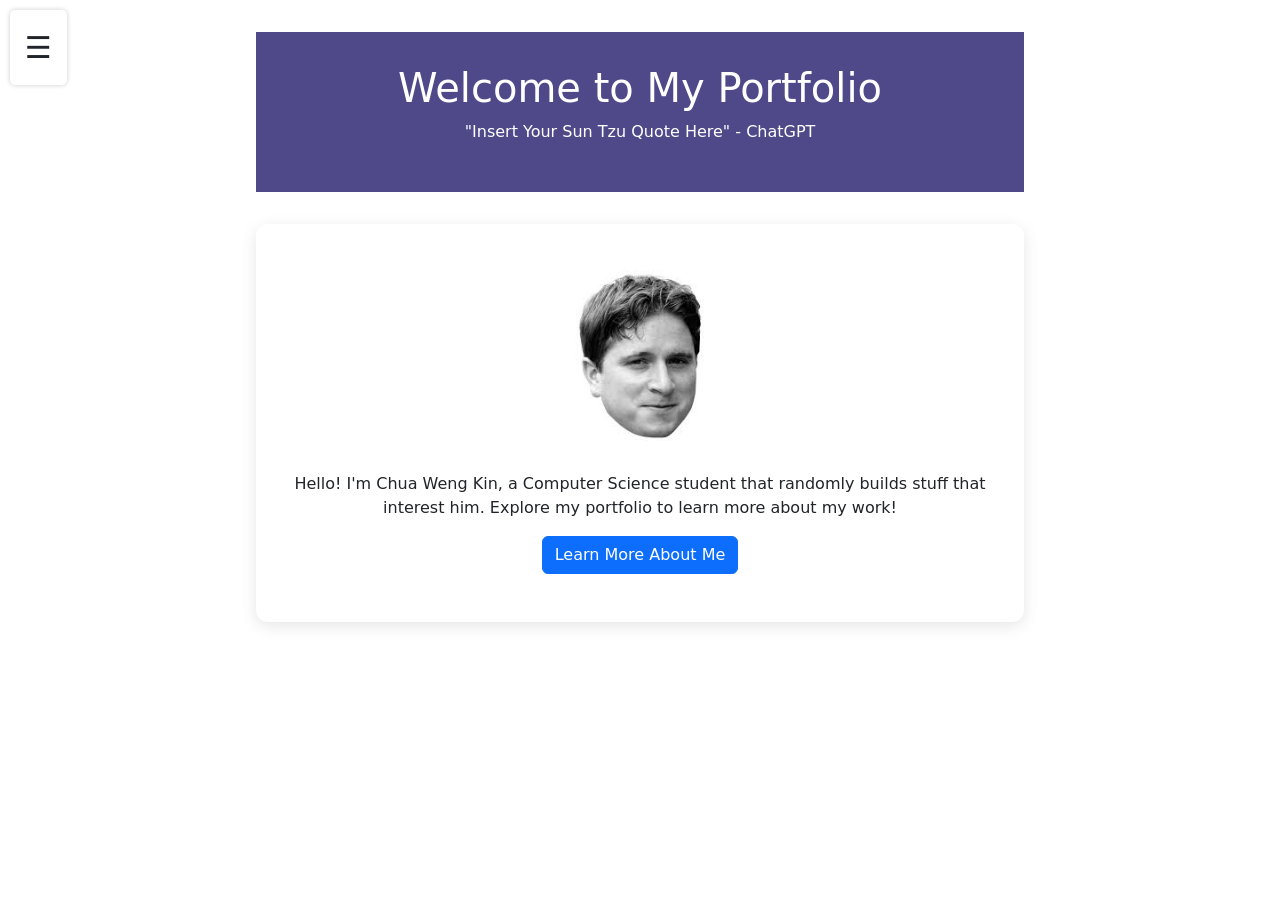
<file: index.html>
<!DOCTYPE html>
<html lang="en">
<head>
  <meta charset="UTF-8" />
  <title>Home</title>
  <meta name="viewport" content="width=device-width, initial-scale=1.0" />
  <link rel="stylesheet" href="styles.css" />
  <link href="https://cdn.jsdelivr.net/npm/bootstrap@5.3.0/dist/css/bootstrap.min.css" rel="stylesheet" />
</head>

<body>


<!--it is better to have this(☰) than a img because of background-->

<div class="hamburger" onclick="toggleMenu()">☰</div> 


<div class="side-panel" id="sidePanel">
  <nav>
    <a href="index.html" onclick="toggleMenu()">Home</a>
    <a href="aboutme.html" onclick="toggleMenu()">About Me</a>
    <a href="projects.html" onclick="toggleMenu()">Projects</a>
    <a href="contact.html" onclick="toggleMenu()">Contact Me</a>
  </nav>
</div>


<div class="overlay" id="overlay" onclick="toggleMenu()"></div>


<div id="content">
  <main>
    <header class="site-header">
      <h1>Welcome to My Portfolio</h1>
      <p>"Insert Your Sun Tzu Quote Here" - ChatGPT</p>
    </header>

    <div class="container" style="text-align: center;">
      <img src="images.jpg" alt="Profile photo" style="max-width: 200px; border-radius: 50%; margin-bottom: 1rem;">
      <p>Hello! I'm Chua Weng Kin, a Computer Science student that randomly builds stuff that interest him. Explore my portfolio to learn more about my work!</p>
      <p>
        <a href="aboutme.html" class="btn btn-primary">Learn More About Me</a>
      </p>
    </div>
  </main>
</div>

<script src="script.js"></script>
</body>
</html>
</file>
<file: styles.css>
/* Google Font */
@import url('https://fonts.googleapis.com/css2?family=Inter:wght@400;600;700&display=swap');

/* Base Styles */
body {
  margin: 0;
  font-family: 'Inter', sans-serif;
  background: #fef9f6;
  color: #333;
  animation: fadeIn 0.6s ease-in;
}

@keyframes fadeIn {
  from { opacity: 0; }
  to { opacity: 1; }
}

header.site-header {
  background: #4f498a;
  color: white;
  padding: 2rem;
  text-align: center;
}

main {
  max-width: 800px;
  margin: 2rem auto;
  padding: 0 1rem;
}

h1 {
  font-size: 2.2rem;
  font-weight: 700;
  margin-bottom: 1.5rem;
  color: #2d2d2d;
}

/* Container for Form */
.container {
  background-color: #fff;
  padding: 2rem;
  margin-top: 2rem;
  border-radius: 12px;
  box-shadow: 0 4px 16px rgba(0, 0, 0, 0.1);
  max-width: 700px;
  margin-left: auto;
  margin-right: auto;
}

/* Form Fields */
form {
  display: flex;
  flex-direction: column;
  gap: 1.5rem;
}

.row {
  display: flex;
  flex-wrap: wrap;
  gap: 1.5rem;
}

.input-group {
  flex: 1;
  display: flex;
  flex-direction: column;
}

.input-group label {
  margin-bottom: 0.5rem;
  font-weight: 600;
}

.input-group input,
.input-group textarea {
  padding: 10px 12px;
  border: 1px solid #ccc;
  border-radius: 8px;
  font-size: 1rem;
  background-color: #fff;
  transition: border 0.3s;
}

.input-group input:focus,
.input-group textarea:focus {
  outline: none;
  border-color: #4f498a;
}

/* Submit Button */
button[type="submit"] {
  padding: 12px 24px;
  background-color: #004f4f;
  color: white;
  border: none;
  border-radius: 6px;
  font-weight: bold;
  cursor: pointer;
  transition: background-color 0.3s;
  align-self: flex-start;
}

button[type="submit"]:hover {
  background-color: #006666;
}

/* Hamburger Icon */
.hamburger {
  font-size: 30px;
  cursor: pointer;
  padding: 15px;
  position: fixed;
  top: 10px;
  left: 10px;
  z-index: 1001;
  background-color: white;
  border-radius: 5px;
  box-shadow: 0 0 5px rgba(0,0,0,0.2);
}

/* Side Panel (Mobile Menu) */
.side-panel {
  position: fixed;
  top: 0;
  left: -250px;
  width: 220px;
  height: 100%;
  background-color: #fff;
  box-shadow: 2px 0 10px rgba(0, 0, 0, 0.2);
  transition: left 0.3s ease;
  z-index: 1000;
  padding: 20px;
  border-top-right-radius: 12px;
  border-bottom-right-radius: 12px;
}

.side-panel.open {
  left: 0;
}

.side-panel nav {
  padding-top: 60px;
}

.side-panel nav a {
  display: block;
  margin: 15px 0;
  text-decoration: none;
  color: #333;
  font-weight: bold;
  font-size: 1.1rem;
  transition: color 0.2s;
}

.side-panel nav a:hover {
  color: #4f498a;
}

/* Blur Overlay */
.overlay {
  position: fixed;
  top: 0;
  left: 0;
  height: 100%;
  width: 100%;
  backdrop-filter: blur(5px);
  background-color: rgba(0,0,0,0.3);
  display: none;
  z-index: 999;
}

.overlay.show {
  display: block;
}

#content.blurred {
  filter: blur(5px);
  pointer-events: none;
}

/* Footer */
footer {
  text-align: center;
  padding: 1rem;
  background: #222;
  color: white;
}

/* Contact Flex Layout */
.contact-flex {
  display: flex;
  flex-wrap: wrap;
  gap: 2rem;
}

.contact-flex form {
  flex: 1 1 400px;
}

.contact-info {
  flex: 1 1 250px;
  font-weight: 500;
  line-height: 1.6;
  padding: 1rem;
  background-color: #f9f9f9;
  border-radius: 8px;
  border: 1px solid #ddd;
}

/* Responsive */
@media (max-width: 768px) {
  .container {
    margin: 1rem;
    padding: 1rem;
  }

  .row {
    flex-direction: column;
    gap: 1rem;
  }

  h1 {
    font-size: 1.8rem;
  }

  .contact-flex {
    flex-direction: column;
  }
  

  /* Dark Mode */
body.dark-mode {
  background-color: #121212;
  color: #f5f5f5;
}

body.dark-mode .container {
  background-color: #1e1e1e;
  color: #f5f5f5;
}

body.dark-mode header.site-header {
  background-color: #333;
}

body.dark-mode .side-panel {
  background-color: #222;
}

body.dark-mode .side-panel nav a {
  color: #f5f5f5;
}

body.dark-mode .side-panel nav a:hover {
  color: #bbb;
}

body.dark-mode button[type="submit"] {
  background-color: #444;
}

body.dark-mode button[type="submit"]:hover {
  background-color: #555;
}

body.dark-mode .theme-toggle {
  background-color: #444;
  color: #f5f5f5;
}

body.dark-mode .contact-info {
  background-color: #1e1e1e;
  border-color: #444;
}

}
</file>
